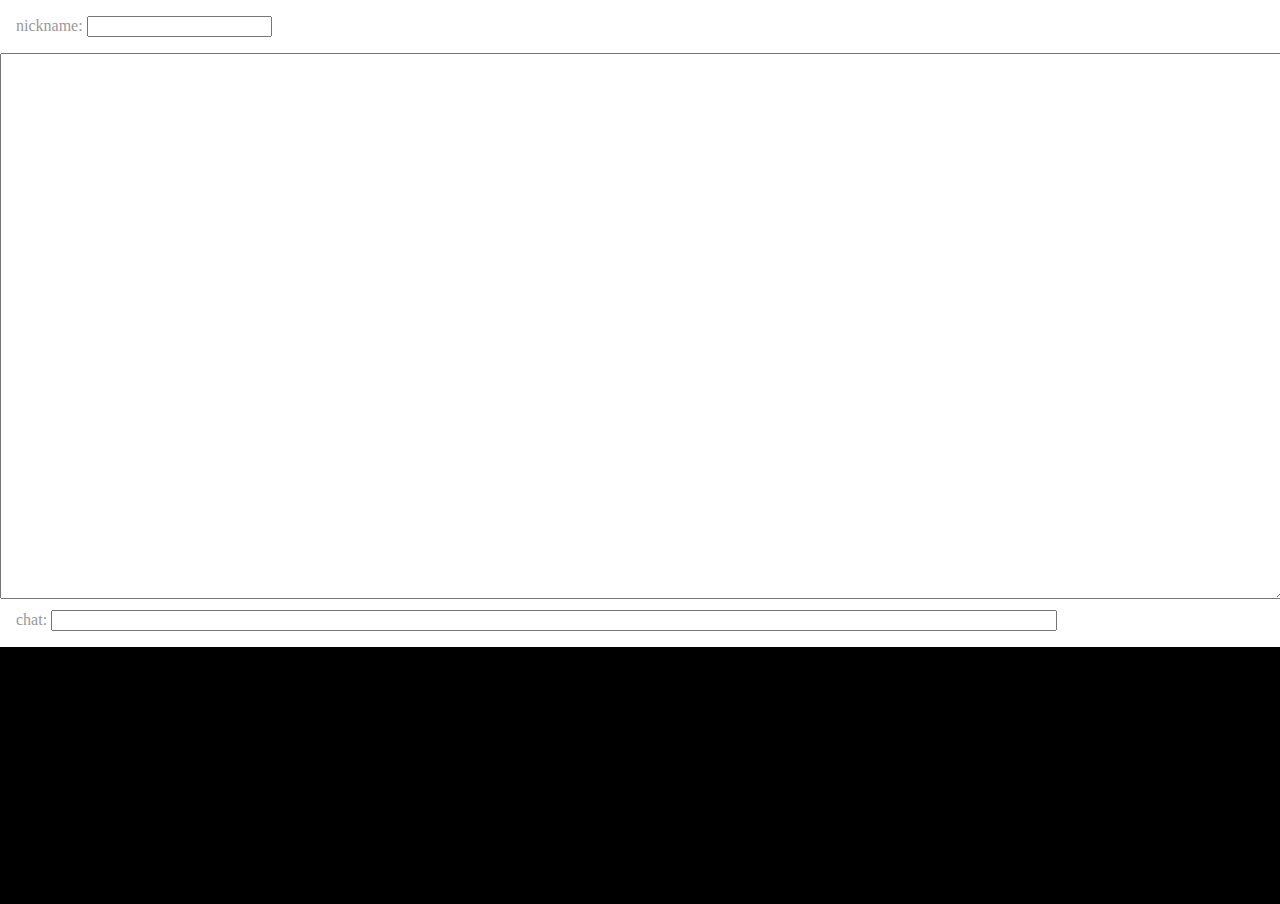
<file: example/index.html>
<!DOCTYPE html>
<html>
  <head>
    <title>collab demo</title>
<style>

html, body {
  height:     100%;
  width:      100%;
  min-height: 100%;
  margin:     0;
}

#menu {
  padding:1em;
  color:#999;
}

#editor-box {
  height: 60%;
  border-bottom: 1px solid #999999;
}

#editor {
  width:  100%;
  height: 100%;
  border: 2px:solid gray;
}

#inputbox 
{
  padding: 1em;
}

#input {
  width: 80%;
}

#chatbox {
  height:           25%;
  padding:          1em;
  overflow:         auto;
  background-color: black;
  color:            white;
}

#chatbox .inform  {
  color: #669900;
}

#chatbox .speech  {
  color: #bbcccc;
}

#chatbox .origin  {
  color: #0099cc;
}


</style>
  </head>
  <body>
        <div id='menu'>nickname: <input id='nickname'></input></div>
        <div id='editor-box'><textarea id='editor'></textarea></div>
        <div id='inputbox'><span style='color:#999'>chat: </span><input id='input'></input></div>
        <div id='chatbox'></div>

    <script src="collab.js"></script>
    <script>
    var nickname  = document.getElementById("nickname");
    var input     = document.getElementById("input");
    var chatbox   = document.getElementById("chatbox");
    var editor    = document.getElementById("editor");

      console.log(Collab)

      if(Collab.compatible()) {
        
        Collab.connect("ws://localhost:9001/collab");
        

           input.onkeyup = function (e) {if(e.keyCode == 13) {Collab.send("message", input.value); input.value = ""}}
          editor.onkeyup = function (e) {Collab.send("update",editor.value)}
        nickname.onkeyup = function (e) {if(e.keyCode == 13) {Collab.send("nickname", nickname.value)}}

        Collab.oninform   = function (d) {chatbox.innerHTML    = "<p class='inform'>" + d + "</p>" + chatbox.innerHTML};
        Collab.onmessage  = function (o, d) {chatbox.innerHTML = "<p class='speech'> <span class='origin'>" + o + "</span>: " + d + "</p>" + chatbox.innerHTML};
        Collab.onupdate   = function (o, d) {editor.value = d};
        Collab.onrequest  = function () {Collab.send("update",editor.value)};

        Collab.load();
      }

    </script>
  </body>
</html>
</file>
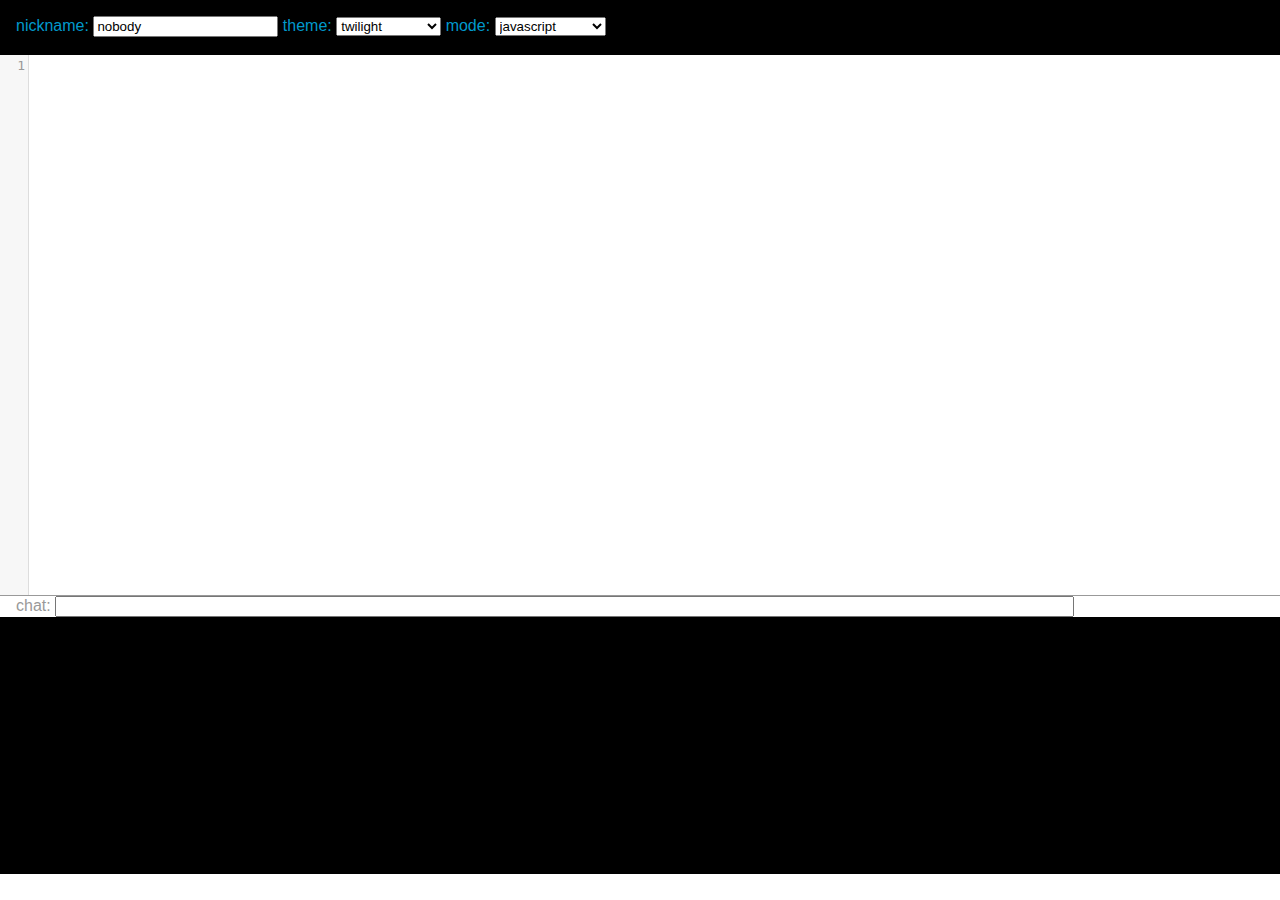
<file: www/index.html>
<!DOCTYPE html>
<html>
  <head>
    <title>collab</title>
    <link rel="icon" type="image/x-icon" href="img/favicon.png" />
    <link href="css/style.css" rel="stylesheet" media="screen">
    <link href="css/codemirror.css" rel="stylesheet" media="screen">
    <link href="css/codemirror-themes.css" rel="stylesheet" media="screen">
  </head>
  <body>
    
        <div class='menu'>
          nickname: <input id='nickname'></input>

          theme: 
        <select id='theme' onchange='changeTheme()'>
          <option selected>default</option>
          <option>ambiance</option>
          <option>blackboard</option>
          <option>cobalt</option>
          <option>eclipse</option>
          <option>elegant</option>
          <option>erlang-dark</option>
          <option>lesser-dark</option>
          <option>monokai</option>
          <option>neat</option>
          <option>night</option>
          <option>rubyblue</option>
          <option>solarized dark</option>
          <option>solarized light</option>
          <option>twilight</option>
          <option>vibrant-ink</option>
          <option>xq-dark</option>
          </select>

          mode: 
        <select id='mode' onchange='changeMode()'>
          <option>clike</option>
          <option>clojure</option>
          <option>coffeescript</option>
          <option>css</option>
          <option>diff</option>
          <option>ecl</option>
          <option>erlang</option>
          <option>gfm</option>
          <option>go</option>
          <option>groovy</option>
          <option>haskell</option>
          <option>htmlembedded</option>
          <option>htmlmixed</option>
          <option>javascript</option>
          <option>jinja2</option>
          <option>less</option>
          <option>lua</option>
          <option>markdown</option>
          <option>mysql</option>
          <option>ntriples</option>
          <option>pascal</option>
          <option>perl</option>
          <option>php</option>
          <option>pig</option>
          <option>plsql</option>
          <option>properties</option>
          <option selected>python</option>
          <option>r</option>
          <option>rpm</option>
          <option>rst</option>
          <option>ruby</option>
          <option>rust</option>
          <option>scheme</option>
          <option>shell</option>
          <option>smalltalk</option>
          <option>smarty</option>
          <option>sparql</option>
          <option>stex</option>
          <option>tiddlywiki</option>
          <option>tiki</option>
          <option>vbscript</option>
          <option>velocity</option>
          <option>verilog</option>
          <option>xml</option>
          <option>xquery</option>
          <option>yaml</option>
          </select>
        </div>

        <div id='editor-box'><textarea id='editor'></textarea></div>
        <div id='settings-box'></div>

        <div id='inputbox'><span style='color:#999'>chat: </span><input id='input'></input></div>
        <div id='chatbox'></div>


    <script src="js/codemirror.js"></script>
    <script src="js/core.js"></script>
    <script>
      if(window.location.hash == "")
        window.location.hash = "#" + generateKey();
    </script>
  </body>
</html>
</file>
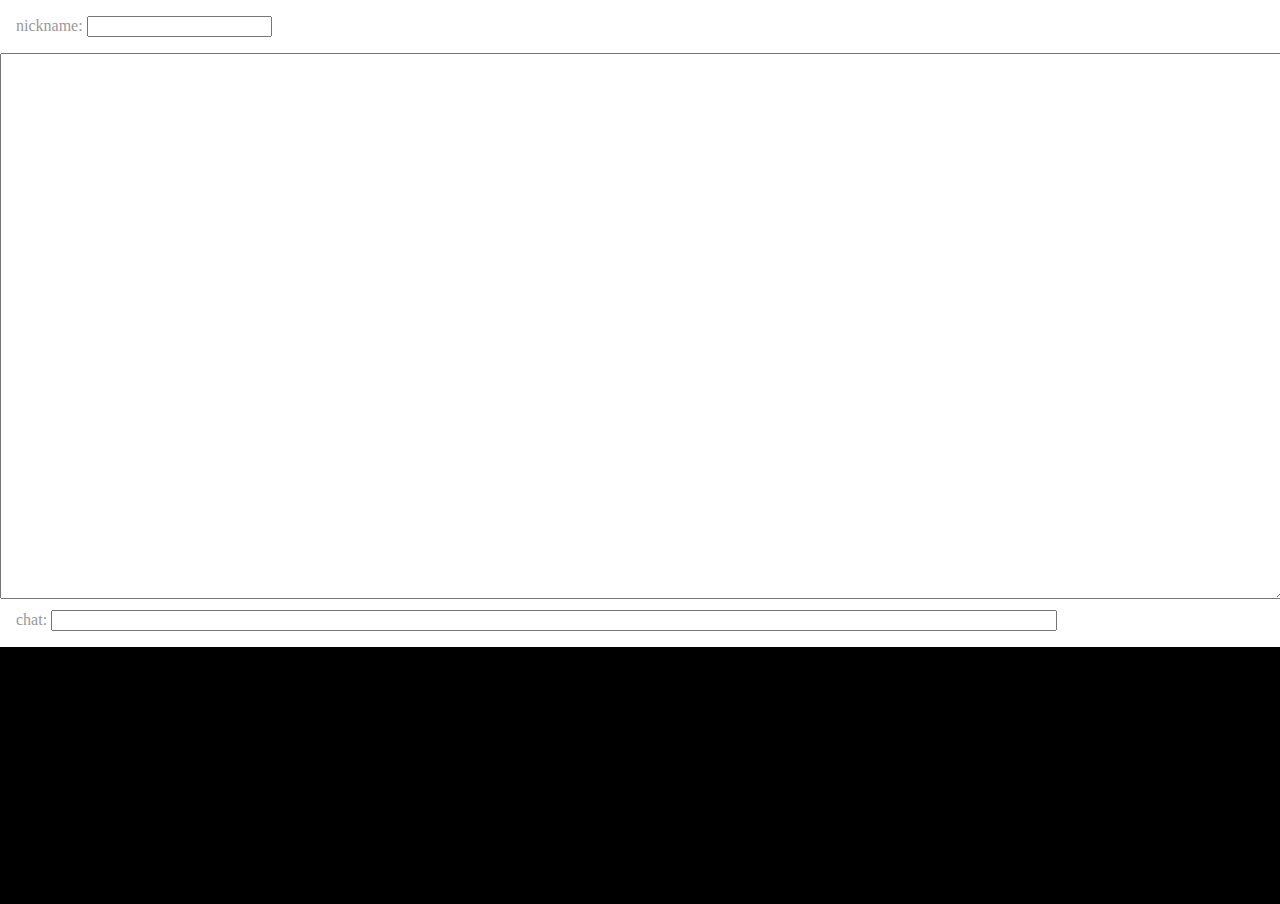
<file: demo.html>
<!DOCTYPE html>
<html>
  <head>
    <title>collab demo</title>
<style>

html, body {
  height:     100%;
  width:      100%;
  min-height: 100%;
  margin:     0;
}

#menu {
  padding:1em;
  color:#999;
}

#editor-box {
  height: 60%;
  border-bottom: 1px solid #999999;
}

#editor {
  width:  100%;
  height: 100%;
  border: 2px:solid gray;
}

#inputbox 
{
  padding: 1em;
}

#input {
  width: 80%;
}

#chatbox {
  height:           25%;
  padding:          1em;
  overflow:         auto;
  background-color: black;
  color:            white;
}

#chatbox .inform  {
  color: #669900;
}

#chatbox .speech  {
  color: #bbcccc;
}

#chatbox .origin  {
  color: #0099cc;
}


</style>
  </head>
  <body>
        <div id='menu'>nickname: <input id='nickname'></input></div>
        <div id='editor-box'><textarea id='editor'></textarea></div>
        <div id='inputbox'><span style='color:#999'>chat: </span><input id='input'></input></div>
        <div id='chatbox'></div>

    <script src="collab.js"></script>
    <script>
    var nickname  = document.getElementById("nickname");
    var input     = document.getElementById("input");
    var chatbox   = document.getElementById("chatbox");
    var editor    = document.getElementById("editor");

      console.log(Collab)

      if(Collab.compatible()) {
        
        Collab.connect("ws://localhost:8080/collab");
        

           input.onkeyup = function (e) {if(e.keyCode == 13) {Collab.send("message", input.value); input.value = ""}}
          editor.onkeyup = function (e) {Collab.send("update",editor.value)}
        nickname.onkeyup = function (e) {if(e.keyCode == 13) {Collab.send("nickname", nickname.value)}}

        Collab.oninform   = function (d) {chatbox.innerHTML    = "<p class='inform'>" + d + "</p>" + chatbox.innerHTML};
        Collab.onmessage  = function (o, d) {chatbox.innerHTML = "<p class='speech'> <span class='origin'>" + o + "</span>: " + d + "</p>" + chatbox.innerHTML};
        Collab.onupdate   = function (o, d) {editor.value = d};
        Collab.onrequest  = function () {Collab.send("update",editor.value)};

        Collab.load();
      }

    </script>
  </body>
</html>
</file>
<file: www/css/style.css>
html,
body {
  height: 100%;
  min-height: 100%;
  width: 100%;
  margin: 0;
  font: normal 100% 'RobotoRegular', Arial, sans-serif;
}
a {
  color: #0099cc;
  text-decoration: none;
}
a:hover {
  text-decoration: underline;
}
a:visited {
  color: #007399;
}
.center {
  margin: auto;
  text-align: center;
  display: block;
}
.base {
  color: black;
  background: white;
}
.inverse {
  color: white;
  background: black;
}
.menu {
  padding: 1em;
  color: #0099cc;
  background-color: black;
  border-bottom: 2px solid black;
}
#editor-box {
  height: 60%;
  border-bottom: 1px solid #999999;
}
#inputbox {
  padding-left: 1em;
}
#input {
  width: 80%;
}
#chatbox {
  height: 25%;
  padding: 1em;
  overflow: auto;
  background-color: black;
  color: white;
}
#chatbox .inform {
  font-size: 80%;
  color: #669900;
}
#chatbox .speech .origin {
  color: #0099cc;
}
</file>
<file: www/css/codemirror.css>
/* BASICS */

.CodeMirror {
  /* Set height, width, borders, and global font properties here */
  font-family: monospace;
  height: 100%;
}
.CodeMirror-scroll {
  /* Set scrolling behaviour here */
  overflow: auto;
}

/* PADDING */

.CodeMirror-lines {
  padding: 4px 0; /* Vertical padding around content */
}
.CodeMirror pre {
  padding: 0 4px; /* Horizontal padding of content */
}

.CodeMirror-scrollbar-filler {
  background-color: white; /* The little square between H and V scrollbars */
}

/* GUTTER */

.CodeMirror-gutters {
  border-right: 1px solid #ddd;
  background-color: #f7f7f7;
}
.CodeMirror-linenumbers {}
.CodeMirror-linenumber {
  padding: 0 3px 0 5px;
  min-width: 20px;
  text-align: right;
  color: #999;
}

/* CURSOR */

.CodeMirror pre.CodeMirror-cursor {
  border-left: 1px solid black;
}
/* Shown when moving in bi-directional text */
.CodeMirror pre.CodeMirror-secondarycursor {
  border-left: 1px solid silver;
}
.cm-keymap-fat-cursor pre.CodeMirror-cursor {
  width: auto;
  border: 0;
  background: transparent;
  background: rgba(0, 200, 0, .4);
  filter: progid:DXImageTransform.Microsoft.gradient(startColorstr=#6600c800, endColorstr=#4c00c800);
}
/* Kludge to turn off filter in ie9+, which also accepts rgba */
.cm-keymap-fat-cursor pre.CodeMirror-cursor:not(#nonsense_id) {
  filter: progid:DXImageTransform.Microsoft.gradient(enabled=false);
}
/* Can style cursor different in overwrite (non-insert) mode */
.CodeMirror pre.CodeMirror-cursor.CodeMirror-overwrite {}

/* DEFAULT THEME */

.cm-s-default .cm-keyword {color: #708;}
.cm-s-default .cm-atom {color: #219;}
.cm-s-default .cm-number {color: #164;}
.cm-s-default .cm-def {color: #00f;}
.cm-s-default .cm-variable {color: black;}
.cm-s-default .cm-variable-2 {color: #05a;}
.cm-s-default .cm-variable-3 {color: #085;}
.cm-s-default .cm-property {color: black;}
.cm-s-default .cm-operator {color: black;}
.cm-s-default .cm-comment {color: #a50;}
.cm-s-default .cm-string {color: #a11;}
.cm-s-default .cm-string-2 {color: #f50;}
.cm-s-default .cm-meta {color: #555;}
.cm-s-default .cm-error {color: #f00;}
.cm-s-default .cm-qualifier {color: #555;}
.cm-s-default .cm-builtin {color: #30a;}
.cm-s-default .cm-bracket {color: #997;}
.cm-s-default .cm-tag {color: #170;}
.cm-s-default .cm-attribute {color: #00c;}
.cm-s-default .cm-header {color: blue;}
.cm-s-default .cm-quote {color: #090;}
.cm-s-default .cm-hr {color: #999;}
.cm-s-default .cm-link {color: #00c;}

.cm-negative {color: #d44;}
.cm-positive {color: #292;}
.cm-header, .cm-strong {font-weight: bold;}
.cm-em {font-style: italic;}
.cm-emstrong {font-style: italic; font-weight: bold;}
.cm-link {text-decoration: underline;}

.cm-invalidchar {color: #f00;}

div.CodeMirror span.CodeMirror-matchingbracket {color: #0f0;}
div.CodeMirror span.CodeMirror-nonmatchingbracket {color: #f22;}

/* STOP */

/* The rest of this file contains styles related to the mechanics of
   the editor. You probably shouldn't touch them. */

.CodeMirror {
  line-height: 1;
  position: relative;
  overflow: hidden;
}

.CodeMirror-scroll {
  /* 30px is the magic margin used to hide the element's real scrollbars */
  /* See overflow: hidden in .CodeMirror, and the paddings in .CodeMirror-sizer */
  margin-bottom: -30px; margin-right: -30px;
  padding-bottom: 30px; padding-right: 30px;
  height: 100%;
  outline: none; /* Prevent dragging from highlighting the element */
  position: relative;
}
.CodeMirror-sizer {
  position: relative;
}

/* The fake, visible scrollbars. Used to force redraw during scrolling
   before actuall scrolling happens, thus preventing shaking and
   flickering artifacts. */
.CodeMirror-vscrollbar, .CodeMirror-hscrollbar, .CodeMirror-scrollbar-filler {
  position: absolute;
  z-index: 6;
  display: none;
}
.CodeMirror-vscrollbar {
  right: 0; top: 0;
  overflow-x: hidden;
  overflow-y: scroll;
}
.CodeMirror-hscrollbar {
  bottom: 0; left: 0;
  overflow-y: hidden;
  overflow-x: scroll;
}
.CodeMirror-scrollbar-filler {
  right: 0; bottom: 0;
  z-index: 6;
}

.CodeMirror-gutters {
  position: absolute; left: 0; top: 0;
  height: 100%;
  z-index: 3;
}
.CodeMirror-gutter {
  height: 100%;
  display: inline-block;
  /* Hack to make IE7 behave */
  *zoom:1;
  *display:inline;
}
.CodeMirror-gutter-elt {
  position: absolute;
  cursor: default;
  z-index: 4;
}

.CodeMirror-lines {
  cursor: text;
}
.CodeMirror pre {
  /* Reset some styles that the rest of the page might have set */
  -moz-border-radius: 0; -webkit-border-radius: 0; -o-border-radius: 0; border-radius: 0;
  border-width: 0;
  background: transparent;
  font-family: inherit;
  font-size: inherit;
  margin: 0;
  white-space: pre;
  word-wrap: normal;
  line-height: inherit;
  color: inherit;
  z-index: 2;
  position: relative;
  overflow: visible;
}
.CodeMirror-wrap pre {
  word-wrap: break-word;
  white-space: pre-wrap;
  word-break: normal;
}
.CodeMirror-linebackground {
  position: absolute;
  left: 0; right: 0; top: 0; bottom: 0;
  z-index: 0;
}

.CodeMirror-linewidget {
  position: relative;
  z-index: 2;
}

.CodeMirror-wrap .CodeMirror-scroll {
  overflow-x: hidden;
}

.CodeMirror-measure {
  position: absolute;
  width: 100%; height: 0px;
  overflow: hidden;
  visibility: hidden;
}
.CodeMirror-measure pre { position: static; }

.CodeMirror pre.CodeMirror-cursor {
  position: absolute;
  visibility: hidden;
  border-right: none;
  width: 0;
}
.CodeMirror-focused pre.CodeMirror-cursor {
  visibility: visible;
}

.CodeMirror-selected { background: #d9d9d9; }
.CodeMirror-focused .CodeMirror-selected { background: #d7d4f0; }

.CodeMirror-searching {
  background: #ffa;
  background: rgba(255, 255, 0, .4);
}

/* IE7 hack to prevent it from returning funny offsetTops on the spans */
.CodeMirror span { *vertical-align: text-bottom; }

@media print {
  /* Hide the cursor when printing */
  .CodeMirror pre.CodeMirror-cursor {
    visibility: hidden;
  }
}
</file>
<file: www/css/codemirror-themes.css>
/* ambiance theme for code-mirror */

/* Color scheme */

.cm-s-ambiance .cm-keyword { color: #cda869; }
.cm-s-ambiance .cm-atom { color: #CF7EA9; }
.cm-s-ambiance .cm-number { color: #78CF8A; }
.cm-s-ambiance .cm-def { color: #aac6e3; }
.cm-s-ambiance .cm-variable { color: #ffb795; }
.cm-s-ambiance .cm-variable-2 { color: #eed1b3; }
.cm-s-ambiance .cm-variable-3 { color: #faded3; }
.cm-s-ambiance .cm-property { color: #eed1b3; }
.cm-s-ambiance .cm-operator {color: #fa8d6a;}
.cm-s-ambiance .cm-comment { color: #555; font-style:italic; }
.cm-s-ambiance .cm-string { color: #8f9d6a; }
.cm-s-ambiance .cm-string-2 { color: #9d937c; }
.cm-s-ambiance .cm-meta { color: #D2A8A1; }
.cm-s-ambiance .cm-error { color: #AF2018; }
.cm-s-ambiance .cm-qualifier { color: yellow; }
.cm-s-ambiance .cm-builtin { color: #9999cc; }
.cm-s-ambiance .cm-bracket { color: #24C2C7; }
.cm-s-ambiance .cm-tag { color: #fee4ff }
.cm-s-ambiance .cm-attribute {  color: #9B859D; }
.cm-s-ambiance .cm-header {color: blue;}
.cm-s-ambiance .cm-quote { color: #24C2C7; }
.cm-s-ambiance .cm-hr { color: pink; }
.cm-s-ambiance .cm-link { color: #F4C20B; }
.cm-s-ambiance .cm-special { color: #FF9D00; }

.cm-s-ambiance .CodeMirror-matchingbracket { color: #0f0; }
.cm-s-ambiance .CodeMirror-nonmatchingbracket { color: #f22; }

.cm-s-ambiance .CodeMirror-selected {
  background: rgba(255, 255, 255, 0.15);
}
.CodeMirror-focused .cm-s-ambiance .CodeMirror-selected {
  background: rgba(255, 255, 255, 0.10);
}

/* Editor styling */

.cm-s-ambiance {
  line-height: 1.40em;
  font-family: Monaco, Menlo,"Andale Mono","lucida console","Courier New",monospace !important;
  color: #E6E1DC;
  background-color: #202020;
  -webkit-box-shadow: inset 0 0 10px black;
  -moz-box-shadow: inset 0 0 10px black;
  -o-box-shadow: inset 0 0 10px black;
  box-shadow: inset 0 0 10px black;
}

.cm-s-ambiance .CodeMirror-gutter {
  background: #3D3D3D;
  padding: 0 5px;
  text-shadow: #333 1px 1px;
  border-right: 1px solid #4D4D4D;
  box-shadow: 0 10px 20px black;
}

.cm-s-ambiance .CodeMirror-gutter .CodeMirror-gutter-text {
  text-shadow: 0px 1px 1px #4d4d4d;
  color: #222;
}

.cm-s-ambiance .CodeMirror-lines {
  
}

.cm-s-ambiance .CodeMirror-lines .CodeMirror-cursor {
  border-left: 1px solid #7991E8;
}

.cm-s-ambiance .activeline {
  background: none repeat scroll 0% 0% rgba(255, 255, 255, 0.031);
}

.cm-s-ambiance,
.cm-s-ambiance .CodeMirror-gutter {
  background-image: url("[data-uri]");
}
/* Port of TextMate's Blackboard theme */

.cm-s-blackboard { background: #0C1021; color: #F8F8F8; }
.cm-s-blackboard .CodeMirror-selected { background: #253B76 !important; }
.cm-s-blackboard .CodeMirror-gutter { background: #0C1021; border-right: 0; }
.cm-s-blackboard .CodeMirror-gutter-text { color: #888; }
.cm-s-blackboard .CodeMirror-cursor { border-left: 1px solid #A7A7A7 !important; }

.cm-s-blackboard .cm-keyword { color: #FBDE2D; }
.cm-s-blackboard .cm-atom { color: #D8FA3C; }
.cm-s-blackboard .cm-number { color: #D8FA3C; }
.cm-s-blackboard .cm-def { color: #8DA6CE; }
.cm-s-blackboard .cm-variable { color: #FF6400; }
.cm-s-blackboard .cm-operator { color: #FBDE2D;}
.cm-s-blackboard .cm-comment { color: #AEAEAE; }
.cm-s-blackboard .cm-string { color: #61CE3C; }
.cm-s-blackboard .cm-string-2 { color: #61CE3C; }
.cm-s-blackboard .cm-meta { color: #D8FA3C; }
.cm-s-blackboard .cm-error { background: #9D1E15; color: #F8F8F8; }
.cm-s-blackboard .cm-builtin { color: #8DA6CE; }
.cm-s-blackboard .cm-tag { color: #8DA6CE; }
.cm-s-blackboard .cm-attribute { color: #8DA6CE; }
.cm-s-blackboard .cm-header { color: #FF6400; }
.cm-s-blackboard .cm-hr { color: #AEAEAE; }
.cm-s-blackboard .cm-link { color: #8DA6CE; }
.cm-s-cobalt { background: #002240; color: white; }
.cm-s-cobalt div.CodeMirror-selected { background: #b36539 !important; }
.cm-s-cobalt .CodeMirror-gutter { background: #002240; border-right: 1px solid #aaa; }
.cm-s-cobalt .CodeMirror-gutter-text { color: #d0d0d0; }
.cm-s-cobalt .CodeMirror-cursor { border-left: 1px solid white !important; }

.cm-s-cobalt span.cm-comment { color: #08f; }
.cm-s-cobalt span.cm-atom { color: #845dc4; }
.cm-s-cobalt span.cm-number, .cm-s-cobalt span.cm-attribute { color: #ff80e1; }
.cm-s-cobalt span.cm-keyword { color: #ffee80; }
.cm-s-cobalt span.cm-string { color: #3ad900; }
.cm-s-cobalt span.cm-meta { color: #ff9d00; }
.cm-s-cobalt span.cm-variable-2, .cm-s-cobalt span.cm-tag { color: #9effff; }
.cm-s-cobalt span.cm-variable-3, .cm-s-cobalt span.cm-def { color: white; }
.cm-s-cobalt span.cm-error { color: #9d1e15; }
.cm-s-cobalt span.cm-bracket { color: #d8d8d8; }
.cm-s-cobalt span.cm-builtin, .cm-s-cobalt span.cm-special { color: #ff9e59; }
.cm-s-cobalt span.cm-link { color: #845dc4; }
.cm-s-eclipse span.cm-meta {color: #FF1717;}
.cm-s-eclipse span.cm-keyword { line-height: 1em; font-weight: bold; color: #7F0055; }
.cm-s-eclipse span.cm-atom {color: #219;}
.cm-s-eclipse span.cm-number {color: #164;}
.cm-s-eclipse span.cm-def {color: #00f;}
.cm-s-eclipse span.cm-variable {color: black;}
.cm-s-eclipse span.cm-variable-2 {color: #0000C0;}
.cm-s-eclipse span.cm-variable-3 {color: #0000C0;}
.cm-s-eclipse span.cm-property {color: black;}
.cm-s-eclipse span.cm-operator {color: black;}
.cm-s-eclipse span.cm-comment {color: #3F7F5F;}
.cm-s-eclipse span.cm-string {color: #2A00FF;}
.cm-s-eclipse span.cm-string-2 {color: #f50;}
.cm-s-eclipse span.cm-error {color: #f00;}
.cm-s-eclipse span.cm-qualifier {color: #555;}
.cm-s-eclipse span.cm-builtin {color: #30a;}
.cm-s-eclipse span.cm-bracket {color: #cc7;}
.cm-s-eclipse span.cm-tag {color: #170;}
.cm-s-eclipse span.cm-attribute {color: #00c;}
.cm-s-eclipse span.cm-link {color: #219;}

.cm-s-eclipse .CodeMirror-matchingbracket {
	border:1px solid grey;
	color:black !important;;
}
.cm-s-elegant span.cm-number, .cm-s-elegant span.cm-string, .cm-s-elegant span.cm-atom {color: #762;}
.cm-s-elegant span.cm-comment {color: #262; font-style: italic; line-height: 1em;}
.cm-s-elegant span.cm-meta {color: #555; font-style: italic; line-height: 1em;}
.cm-s-elegant span.cm-variable {color: black;}
.cm-s-elegant span.cm-variable-2 {color: #b11;}
.cm-s-elegant span.cm-qualifier {color: #555;}
.cm-s-elegant span.cm-keyword {color: #730;}
.cm-s-elegant span.cm-builtin {color: #30a;}
.cm-s-elegant span.cm-error {background-color: #fdd;}
.cm-s-elegant span.cm-link {color: #762;}
.cm-s-erlang-dark { background: #002240; color: white; }
.cm-s-erlang-dark div.CodeMirror-selected { background: #b36539 !important; }
.cm-s-erlang-dark .CodeMirror-gutter { background: #002240; border-right: 1px solid #aaa; }
.cm-s-erlang-dark .CodeMirror-gutter-text { color: #d0d0d0; }
.cm-s-erlang-dark .CodeMirror-cursor { border-left: 1px solid white !important; }

.cm-s-erlang-dark span.cm-atom       { color: #845dc4; }
.cm-s-erlang-dark span.cm-attribute  { color: #ff80e1; }
.cm-s-erlang-dark span.cm-bracket    { color: #ff9d00; }
.cm-s-erlang-dark span.cm-builtin    { color: #eeaaaa; }
.cm-s-erlang-dark span.cm-comment    { color: #7777ff; }
.cm-s-erlang-dark span.cm-def        { color: #ee77aa; }
.cm-s-erlang-dark span.cm-error      { color: #9d1e15; }
.cm-s-erlang-dark span.cm-keyword    { color: #ffee80; }
.cm-s-erlang-dark span.cm-meta       { color: #50fefe; }
.cm-s-erlang-dark span.cm-number     { color: #ffd0d0; }
.cm-s-erlang-dark span.cm-operator   { color: #dd1111; }
.cm-s-erlang-dark span.cm-string     { color: #3ad900; }
.cm-s-erlang-dark span.cm-tag        { color: #9effff; }
.cm-s-erlang-dark span.cm-variable   { color: #50fe50; }
.cm-s-erlang-dark span.cm-variable-2 { color: #ee00ee; }
/*
http://lesscss.org/ dark theme
Ported to CodeMirror by Peter Kroon
*/
.cm-s-lesser-dark {
  line-height: 1.3em;
}
.cm-s-lesser-dark {
  font-family: 'Bitstream Vera Sans Mono', 'DejaVu Sans Mono', 'Monaco', Courier, monospace !important;
}

.cm-s-lesser-dark { background: #262626; color: #EBEFE7; text-shadow: 0 -1px 1px #262626; }
.cm-s-lesser-dark div.CodeMirror-selected {background: #45443B !important;} /* 33322B*/
.cm-s-lesser-dark .CodeMirror-cursor { border-left: 1px solid white !important; }
.cm-s-lesser-dark .CodeMirror-lines { margin-left:3px; margin-right:3px; }/*editable code holder*/

div.CodeMirror span.CodeMirror-matchingbracket { color: #7EFC7E; }/*65FC65*/

.cm-s-lesser-dark .CodeMirror-gutter { background: #262626; border-right:1px solid #aaa; padding-right:3px; min-width:2.5em; }
.cm-s-lesser-dark .CodeMirror-gutter-text { color: #777; }

.cm-s-lesser-dark span.cm-keyword { color: #599eff; }
.cm-s-lesser-dark span.cm-atom { color: #C2B470; }
.cm-s-lesser-dark span.cm-number { color: #B35E4D; }
.cm-s-lesser-dark span.cm-def {color: white;}
.cm-s-lesser-dark span.cm-variable { color:#D9BF8C; }
.cm-s-lesser-dark span.cm-variable-2 { color: #669199; }
.cm-s-lesser-dark span.cm-variable-3 { color: white; }
.cm-s-lesser-dark span.cm-property {color: #92A75C;}
.cm-s-lesser-dark span.cm-operator {color: #92A75C;}
.cm-s-lesser-dark span.cm-comment { color: #666; }
.cm-s-lesser-dark span.cm-string { color: #BCD279; }
.cm-s-lesser-dark span.cm-string-2 {color: #f50;}
.cm-s-lesser-dark span.cm-meta { color: #738C73; }
.cm-s-lesser-dark span.cm-error { color: #9d1e15; }
.cm-s-lesser-dark span.cm-qualifier {color: #555;}
.cm-s-lesser-dark span.cm-builtin { color: #ff9e59; }
.cm-s-lesser-dark span.cm-bracket { color: #EBEFE7; }
.cm-s-lesser-dark span.cm-tag { color: #669199; }
.cm-s-lesser-dark span.cm-attribute {color: #00c;}
.cm-s-lesser-dark span.cm-header {color: #a0a;}
.cm-s-lesser-dark span.cm-quote {color: #090;}
.cm-s-lesser-dark span.cm-hr {color: #999;}
.cm-s-lesser-dark span.cm-link {color: #00c;}
/* Based on Sublime Text's Monokai theme */

.cm-s-monokai {background: #272822; color: #f8f8f2;}
.cm-s-monokai div.CodeMirror-selected {background: #49483E !important;}
.cm-s-monokai .CodeMirror-gutter {background: #272822; border-right: 0px;}
.cm-s-monokai .CodeMirror-gutter-text {color: #d0d0d0;}
.cm-s-monokai .CodeMirror-cursor {border-left: 1px solid #f8f8f0 !important;}

.cm-s-monokai span.cm-comment {color: #75715e;}
.cm-s-monokai span.cm-atom {color: #ae81ff;}
.cm-s-monokai span.cm-number {color: #ae81ff;}

.cm-s-monokai span.cm-property, .cm-s-monokai span.cm-attribute {color: #a6e22e;}
.cm-s-monokai span.cm-keyword {color: #f92672;}
.cm-s-monokai span.cm-string {color: #e6db74;}

.cm-s-monokai span.cm-variable {color: #a6e22e;}
.cm-s-monokai span.cm-variable-2 {color: #9effff;}
.cm-s-monokai span.cm-def {color: #fd971f;}
.cm-s-monokai span.cm-error {background: #f92672; color: #f8f8f0;}
.cm-s-monokai span.cm-bracket {color: #f8f8f2;}
.cm-s-monokai span.cm-tag {color: #f92672;}
.cm-s-monokai span.cm-link {color: #ae81ff;}

.cm-s-monokai .CodeMirror-matchingbracket {
  text-decoration: underline;
  color: white !important;
}
.cm-s-neat span.cm-comment { color: #a86; }
.cm-s-neat span.cm-keyword { line-height: 1em; font-weight: bold; color: blue; }
.cm-s-neat span.cm-string { color: #a22; }
.cm-s-neat span.cm-builtin { line-height: 1em; font-weight: bold; color: #077; }
.cm-s-neat span.cm-special { line-height: 1em; font-weight: bold; color: #0aa; }
.cm-s-neat span.cm-variable { color: black; }
.cm-s-neat span.cm-number, .cm-s-neat span.cm-atom { color: #3a3; }
.cm-s-neat span.cm-meta {color: #555;}
.cm-s-neat span.cm-link { color: #3a3; }
/* Loosely based on the Midnight Textmate theme */

.cm-s-night { background: #0a001f; color: #f8f8f8; }
.cm-s-night div.CodeMirror-selected { background: #447 !important; }
.cm-s-night .CodeMirror-gutter { background: #0a001f; border-right: 1px solid #aaa; }
.cm-s-night .CodeMirror-gutter-text { color: #f8f8f8; }
.cm-s-night .CodeMirror-cursor { border-left: 1px solid white !important; }

.cm-s-night span.cm-comment { color: #6900a1; }
.cm-s-night span.cm-atom { color: #845dc4; }
.cm-s-night span.cm-number, .cm-s-night span.cm-attribute { color: #ffd500; }
.cm-s-night span.cm-keyword { color: #599eff; }
.cm-s-night span.cm-string { color: #37f14a; }
.cm-s-night span.cm-meta { color: #7678e2; }
.cm-s-night span.cm-variable-2, .cm-s-night span.cm-tag { color: #99b2ff; }
.cm-s-night span.cm-variable-3, .cm-s-night span.cm-def { color: white; }
.cm-s-night span.cm-error { color: #9d1e15; }
.cm-s-night span.cm-bracket { color: #8da6ce; }
.cm-s-night span.cm-comment { color: #6900a1; }
.cm-s-night span.cm-builtin, .cm-s-night span.cm-special { color: #ff9e59; }
.cm-s-night span.cm-link { color: #845dc4; }
.cm-s-rubyblue { font:13px/1.4em Trebuchet, Verdana, sans-serif; }	/* - customized editor font - */

.cm-s-rubyblue { background: #112435; color: white; }
.cm-s-rubyblue div.CodeMirror-selected { background: #38566F !important; }
.cm-s-rubyblue .CodeMirror-gutter { background: #1F4661; border-right: 7px solid #3E7087; min-width:2.5em; }
.cm-s-rubyblue .CodeMirror-gutter-text { color: white; }
.cm-s-rubyblue .CodeMirror-cursor { border-left: 1px solid white !important; }

.cm-s-rubyblue span.cm-comment { color: #999; font-style:italic; line-height: 1em; }
.cm-s-rubyblue span.cm-atom { color: #F4C20B; }
.cm-s-rubyblue span.cm-number, .cm-s-rubyblue span.cm-attribute { color: #82C6E0; }
.cm-s-rubyblue span.cm-keyword { color: #F0F; }
.cm-s-rubyblue span.cm-string { color: #F08047; }
.cm-s-rubyblue span.cm-meta { color: #F0F; }
.cm-s-rubyblue span.cm-variable-2, .cm-s-rubyblue span.cm-tag { color: #7BD827; }
.cm-s-rubyblue span.cm-variable-3, .cm-s-rubyblue span.cm-def { color: white; }
.cm-s-rubyblue span.cm-error { color: #AF2018; }
.cm-s-rubyblue span.cm-bracket { color: #F0F; }
.cm-s-rubyblue span.cm-link { color: #F4C20B; }
.cm-s-rubyblue span.CodeMirror-matchingbracket { color:#F0F !important; }
.cm-s-rubyblue span.cm-builtin, .cm-s-rubyblue span.cm-special { color: #FF9D00; }
/* Taken from the popular Visual Studio Vibrant Ink Schema */

.cm-s-vibrant-ink { background: black; color: white; }
.cm-s-vibrant-ink .CodeMirror-selected { background: #35493c !important; }

.cm-s-vibrant-ink .CodeMirror-gutter { background: #002240; border-right: 1px solid #aaa; }
.cm-s-vibrant-ink .CodeMirror-gutter-text { color: #d0d0d0; }
.cm-s-vibrant-ink .CodeMirror-cursor { border-left: 1px solid white !important; }

.cm-s-vibrant-ink .cm-keyword {  color: #CC7832; }
.cm-s-vibrant-ink .cm-atom { color: #FC0; }
.cm-s-vibrant-ink .cm-number { color:  #FFEE98; }
.cm-s-vibrant-ink .cm-def { color: #8DA6CE; }
.cm-s-vibrant-ink span.cm-variable-2, .cm-s-cobalt span.cm-tag { color: #FFC66D }
.cm-s-vibrant-ink span.cm-variable-3, .cm-s-cobalt span.cm-def { color: #FFC66D }
.cm-s-vibrant-ink .cm-operator { color: #888; }
.cm-s-vibrant-ink .cm-comment { color: gray; font-weight: bold; }
.cm-s-vibrant-ink .cm-string { color:  #A5C25C }
.cm-s-vibrant-ink .cm-string-2 { color: red }
.cm-s-vibrant-ink .cm-meta { color: #D8FA3C; }
.cm-s-vibrant-ink .cm-error { border-bottom: 1px solid red; }
.cm-s-vibrant-ink .cm-builtin { color: #8DA6CE; }
.cm-s-vibrant-ink .cm-tag { color: #8DA6CE; }
.cm-s-vibrant-ink .cm-attribute { color: #8DA6CE; }
.cm-s-vibrant-ink .cm-header { color: #FF6400; }
.cm-s-vibrant-ink .cm-hr { color: #AEAEAE; }
.cm-s-vibrant-ink .cm-link { color: blue; }
/*
Copyright (C) 2011 by MarkLogic Corporation
Author: Mike Brevoort <mike@brevoort.com>

Permission is hereby granted, free of charge, to any person obtaining a copy
of this software and associated documentation files (the "Software"), to deal
in the Software without restriction, including without limitation the rights
to use, copy, modify, merge, publish, distribute, sublicense, and/or sell
copies of the Software, and to permit persons to whom the Software is
furnished to do so, subject to the following conditions:

The above copyright notice and this permission notice shall be included in
all copies or substantial portions of the Software.

THE SOFTWARE IS PROVIDED "AS IS", WITHOUT WARRANTY OF ANY KIND, EXPRESS OR
IMPLIED, INCLUDING BUT NOT LIMITED TO THE WARRANTIES OF MERCHANTABILITY,
FITNESS FOR A PARTICULAR PURPOSE AND NONINFRINGEMENT. IN NO EVENT SHALL THE
AUTHORS OR COPYRIGHT HOLDERS BE LIABLE FOR ANY CLAIM, DAMAGES OR OTHER
LIABILITY, WHETHER IN AN ACTION OF CONTRACT, TORT OR OTHERWISE, ARISING FROM,
OUT OF OR IN CONNECTION WITH THE SOFTWARE OR THE USE OR OTHER DEALINGS IN
THE SOFTWARE.
*/
.cm-s-xq-dark { background: #0a001f; color: #f8f8f8; }
.cm-s-xq-dark span.CodeMirror-selected { background: #a8f !important; }
.cm-s-xq-dark .CodeMirror-gutter { background: #0a001f; border-right: 1px solid #aaa; }
.cm-s-xq-dark .CodeMirror-gutter-text { color: #f8f8f8; }
.cm-s-xq-dark .CodeMirror-cursor { border-left: 1px solid white !important; }

.cm-s-xq-dark span.cm-keyword {color: #FFBD40;}
.cm-s-xq-dark span.cm-atom {color: #6C8CD5;}
.cm-s-xq-dark span.cm-number {color: #164;}
.cm-s-xq-dark span.cm-def {color: #FFF; text-decoration:underline;}
.cm-s-xq-dark span.cm-variable {color: #FFF;}
.cm-s-xq-dark span.cm-variable-2 {color: #EEE;}
.cm-s-xq-dark span.cm-variable-3 {color: #DDD;}
.cm-s-xq-dark span.cm-property {}
.cm-s-xq-dark span.cm-operator {}
.cm-s-xq-dark span.cm-comment {color: gray;}
.cm-s-xq-dark span.cm-string {color: #9FEE00;}
.cm-s-xq-dark span.cm-meta {color: yellow;}
.cm-s-xq-dark span.cm-error {color: #f00;}
.cm-s-xq-dark span.cm-qualifier {color: #FFF700;}
.cm-s-xq-dark span.cm-builtin {color: #30a;}
.cm-s-xq-dark span.cm-bracket {color: #cc7;}
.cm-s-xq-dark span.cm-tag {color: #FFBD40;}
.cm-s-xq-dark span.cm-attribute {color: #FFF700;}
</file>
